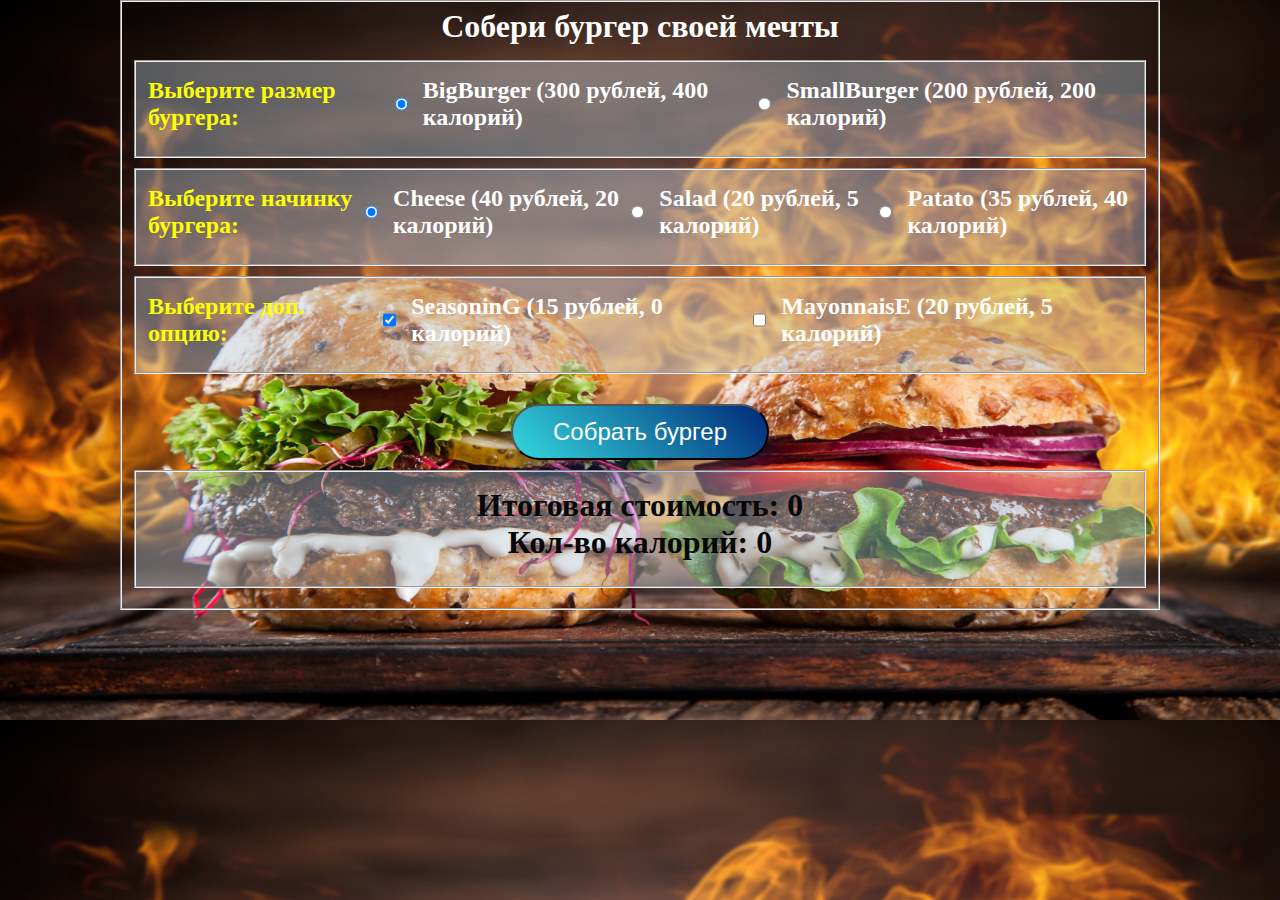
<file: burger/index.html>
<!DOCTYPE html>
<html lang="en">
<head>
    <meta charset="UTF-8">
    <meta http-equiv="X-UA-Compatible" content="IE=edge">
    <meta name="viewport" content="width=device-width, initial-scale=1.0">
    <title>BurgerClub</title>
    <link rel="stylesheet" href="style.css">
</head>
<body>
    <div class="burger__order">
        <form action="#" id="burger__form">
            <fieldset class="burger__fieldset">
                    <h1 class="burger__text">Собери бургер своей мечты</h1>
                <fieldset class="burger__fieldset-inside">
                    <h4 class="burger__info">Выберите размер бургера:</h4>
                    <input type="radio" name="size" id="bigburger" value="Big" class="hamburger-input" data-price="300" data-calories="400"
                           checked>
                    <label for="bigburger">BigBurger (300 рублей, 400 калорий)</label><br>
                    <input type="radio" name="size" id="smallburger" value="Small" class="hamburger-input" data-price="200" data-calories="200">
                    <label for="smallburger">SmallBurger (200 рублей, 200 калорий)</label>
                </fieldset>
                <fieldset class="burger__fieldset-inside">
                    <h4 class="burger__info">Выберите начинку бургера:</h4>
                     <input type="radio" name="add" id="cheese" value="Cheese" class="hamburger-input" data-price="40" data-calories="20" checked>
                    <label for="cheese">Cheese (40 рублей, 20 калорий)</label><br>
                    <input type="radio" name="add" id="salad" value="Salad" class="hamburger-input" data-price="20" data-calories="5">
                    <label for="salad">Salad (20 рублей, 5 калорий)</label><br>
                    <input type="radio" name="add" id="potato" value="Potato" class="hamburger-input" data-price="35" data-calories="40">
                    <label for="potato">Patato (35 рублей, 40 калорий)</label><br>
                </fieldset>
                <fieldset class="burger__fieldset-inside">
                    <h4 class="burger__info">Выберите доп. опцию:</h4>
                    <input type="checkbox" checked name="toppings" id="seasoning" value="Spices" class="hamburger-input" data-price="15" data-calories="0">
                    <label for="seasoning">SeasoninG (15 рублей, 0 калорий)</label><br>
                    <input type="checkbox" name="toppings" id="mayonnaise" value="Mayo" class="hamburger-input" data-price="20" data-calories="5">
                    <label for="mayonnaise">MayonnaisE (20 рублей, 5 калорий)</label><br>
                </fieldset>
                <div class="burger__buy">
                    <button id="check">Собрать бургер</button>
                </div>
                <fieldset class="burger__fieldset-inside">
                    <p class="result-text" id="result">Итоговая стоимость: <span id="price">0</span> <br>
                        Кол-во калорий: <span id="calories">0</span>
                    </p>
                </fieldset>
            </fieldset>
        </form>
    <script src="main.js"></script>
    <script>
        window.onload = () => {
            document.getElementById('check').addEventListener('click', e => {
                e.preventDefault();
                let burger = new Burger('size','add','toppings');
                console.log(burger);
                burger.showSum("#price","#calories");
            });
        }
    </script>
    </div>
</body>
</html>
</file>
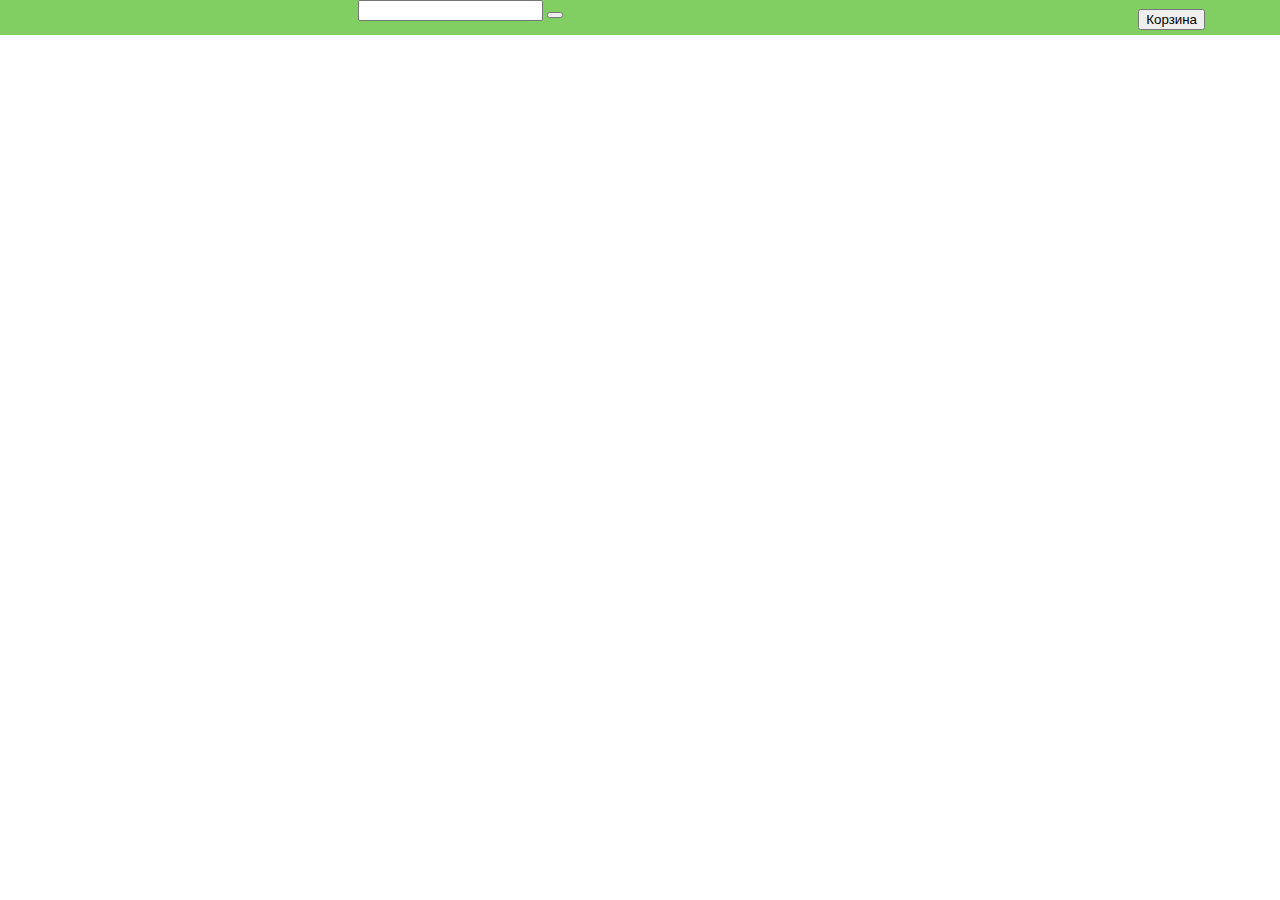
<file: Lesson_OOP/index.html>
<!DOCTYPE html>
<html lang="en">
<head>
    <meta charset="UTF-8">
    <title>Интернет-магазин</title>
    <link rel="stylesheet" href="style/style.css">
</head>
<body>
    <header  class="header">
        <div class="container">
            <form action="#" class="search-form">
                <input type="text" class="search-field">
                <button class="btn-search" type="submit">
                    <i class="fas fa-search"></i>
                </button>
            </form>
            <button class="btn-cart" type="button">Корзина</button>
        </div>
        <div class="basket hidden"></div>
    </header>
    <main>
        <div class="products container"></div>

        <div class="cart_product">
        </div>
    </main>
    <script src="js/main.js"></script>
</body>
</html>
</file>
<file: burger/style.css>
* {
    margin: 0 auto;
}

body {
    background-image: url(img/burger.jpg);
    background-size: 1340px 720px;
}

.burger__order {
    max-width: 1140px;
    display: flex;
}
 
form {
    width: 1040px;
}

.burger__fieldset-inside {
    display: flex;
    padding-top: 15px;
    padding-bottom: 25px;
    background-color: rgba(184, 205, 219, 0.4);
    margin-bottom: 10px;
    
}

.burger__text {
    text-align: center;
    color: rgb(255, 255, 255);
    margin-bottom: 15px;
}

.burger__info {
    font-size: 24px;
    color: rgb(251, 255, 5);
}

label {
    margin-left: 15px;
    font-size: 24px;
    color: rgb(255, 255, 255);
    font-weight: 900;
}

input {
    margin-left: 10px;
}

.burger__buy {
    display: flex;
}

button {
    margin-top: 20px;
    align-items: center;
    font-size: 32px;
    text-decoration: none;
    padding: 12px 40px;
    border-radius: 30px;
    background-image: linear-gradient(45deg, #6ab1d7 0%, #33d9de 50%, #002878 100%);
    background-position: 100% 0;
    background-size: 200% 200%;
    font-family: 'Montserrat', sans-serif;
    font-size: 24px;
    font-weight: 300;
    color: white;
    box-shadow: 0 16px 32px 0 rgba(0, 40, 120, .35);
    transition: .5s;
    margin-bottom: 10px;
}

button:hover {
    box-shadow: 0 0 0 0 rgba(0, 40, 120, 0);
    background-position: 0 0;
}

.result-text {
    text-align: center;
    font-size: 32px;
    font-weight: 900;
    color: rgb(7, 7, 7);
}
</file>
<file: Lesson_OOP/style/style.css>
* {
    margin: 0 auto;
}

.header {
    background-color: rgb(129, 207, 98);
}

.container {
    display: flex;
    max-width: 1140px;

}

.btn-cart {
    margin-right: 5px;
    margin-top: 9px;
    margin-bottom: 5px;
}

.products {
    margin-top: 15px;
    display: flex;
}

.product-item {
    border: solid 1.5px rgb(12, 15, 11);
    width: 200px;
}

.product-item:hover {
    box-shadow: 0 8px 16px 0 rgba(0,0,0,0.2);
    } 

.product-item__text {
    margin-top: 10px;
    text-align: center;
    margin-bottom: 5px;
}

.product-item__price {
    text-align: center;
}

.product-img {
    width: 150px;
    height: 120px;
    display: flex;
    justify-content: center;
}

.buy-btn {
    margin-top: 10px;
    display: flex;
    justify-content: center;
    margin-bottom: 10px;
    background-color: aquamarine;
    border: 1px solid;
}

.basket {
    position: absolute;
    z-index: 3;
    right: 0;
    top: 37px;
    background: white;
    padding: 10px;
    border: 1px solid #ebebeb;
    border-radius: 3px;
    font-size: 14px;
}

@media (min-width: 340px) {
    .basket {
        font-size: 16px;
    }
}
@media (min-width: 552px) {
    .basket {
        width: 500px;
    }
}

.hidden {
    display: none;
}

.cart-item {
    display: flex;
    width: 500px;
    height: 70px;
    margin-bottom: 5px;
}

.product-bio {
    display: flex;
}

.right-block {
    display: flex;
}

/* .search-form{
    position: relative;
    margin-right: 50px;
    display: inline-block;
}
.search-field:focus{
    outline: none;
}
.search-field {
    box-sizing: border-box;
    width: 200px;
    color: #fafafa;
    padding: 10px;
    background-color: transparent;
    border: none;
    border-bottom: 2px solid #fafafa;
} */
</file>
